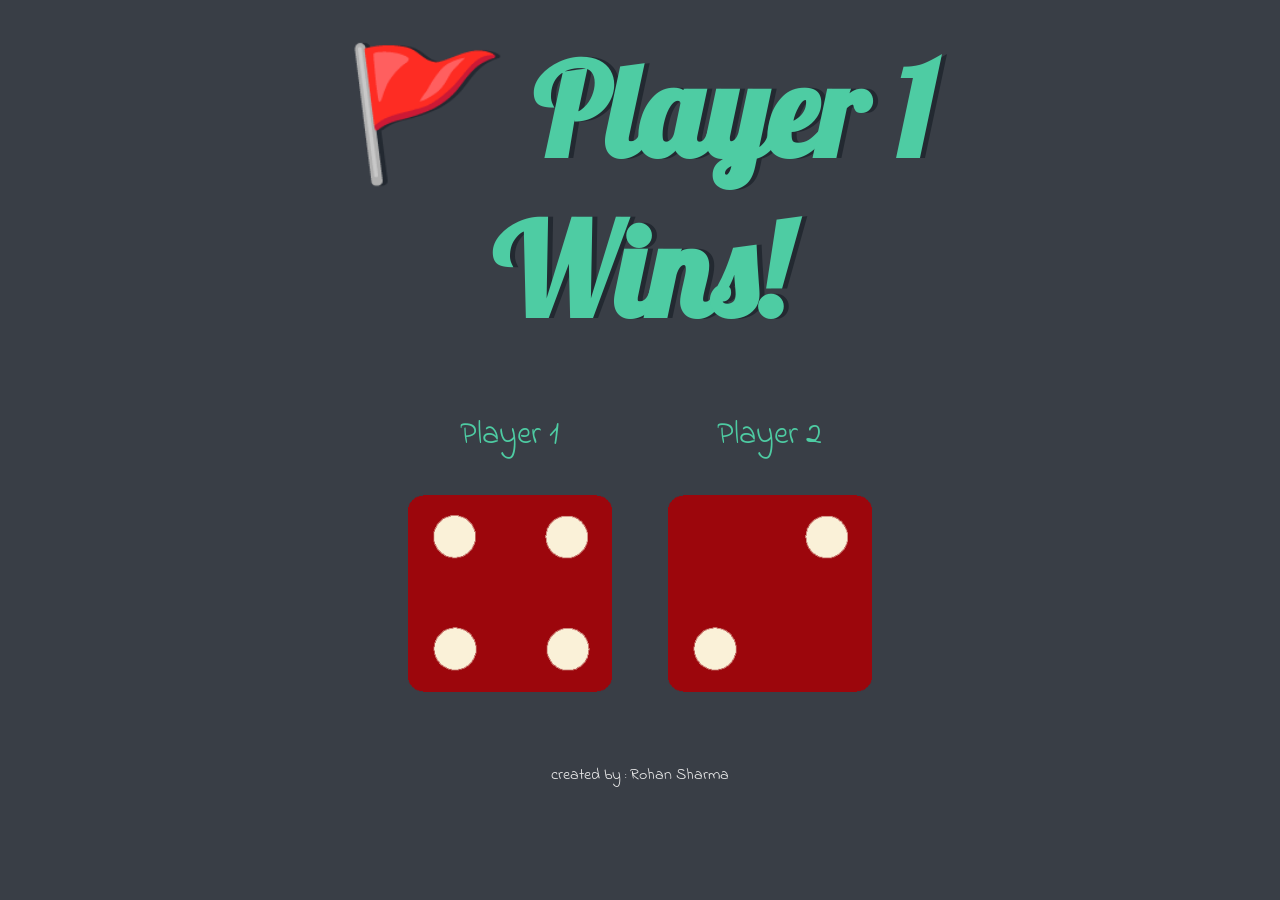
<file: index.html>
<!DOCTYPE html>
<html lang="en" dir="ltr">
  <head>
    <meta charset="utf-8">
    <title>Dicee</title>
    <link rel="stylesheet" href="styles.css">
    <link href="https://fonts.googleapis.com/css?family=Indie+Flower|Lobster" rel="stylesheet">

  </head>
  <body>

    <div class="container">
      <a id="rel" href="" onclick="refresh"><h1>Refresh Me</h1></a>

      <div class="dice">
        <p>Player 1</p>
        <img class="img1" src="dice6.png">
      </div>

      <div class="dice">
        <p>Player 2</p>
        <img class="img2" src="dice6.png ">
      </div>

    </div>

<script type="text/javascript" src="script.js"></script>
  </body>

  <footer>
    created by : Rohan Sharma
  </footer>
</html>
</file>
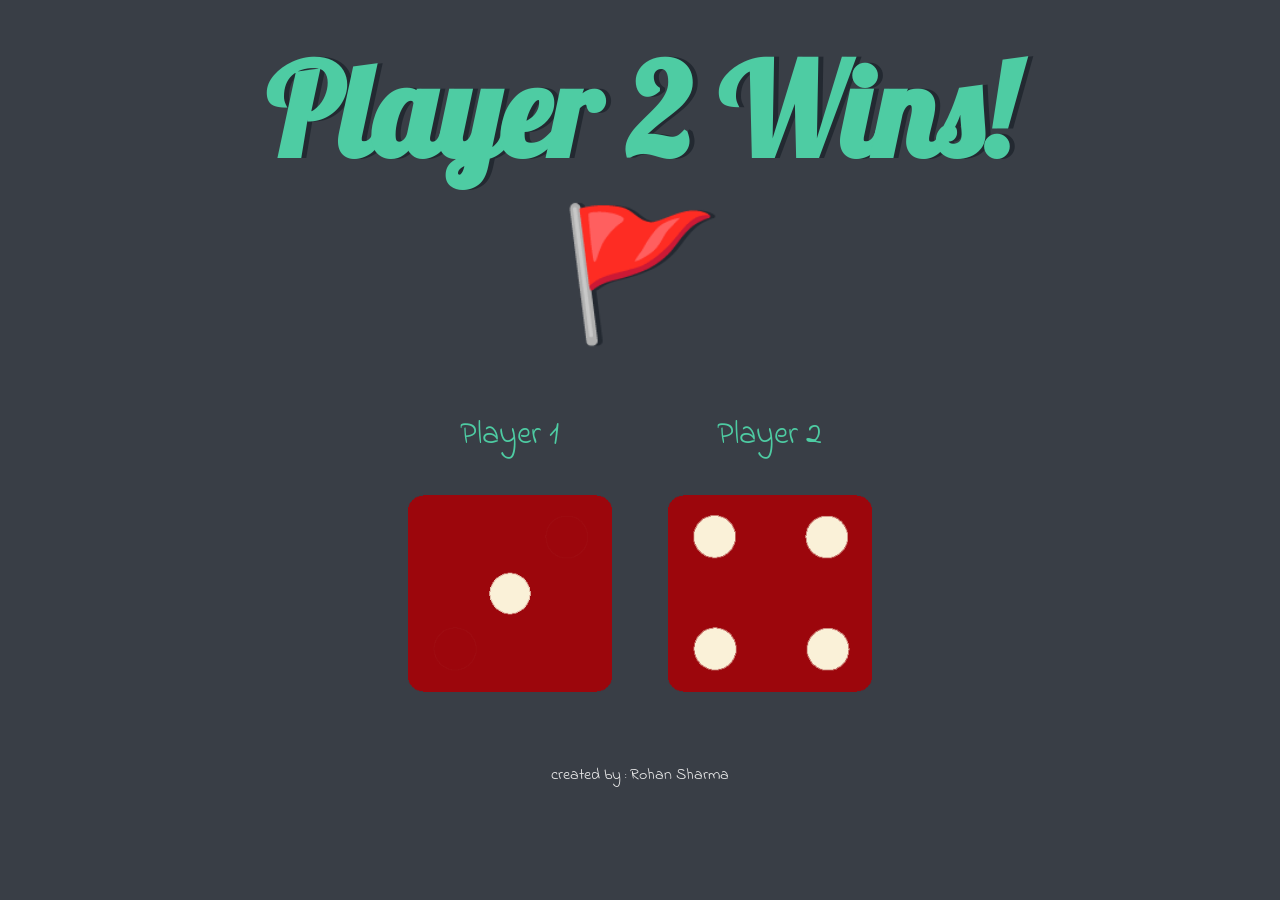
<file: dicee.html>
<!DOCTYPE html>
<html lang="en" dir="ltr">
  <head>
    <meta charset="utf-8">
    <title>Dicee</title>
    <link rel="stylesheet" href="styles.css">
    <link href="https://fonts.googleapis.com/css?family=Indie+Flower|Lobster" rel="stylesheet">

  </head>
  <body>

    <div class="container">
      <a id="rel" href="" onclick="refresh"><h1>Refresh Me</h1></a>

      <div class="dice">
        <p>Player 1</p>
        <img class="img1" src="dice6.png">
      </div>

      <div class="dice">
        <p>Player 2</p>
        <img class="img2" src="dice6.png ">
      </div>

    </div>

<script type="text/javascript" src="index.js"></script>
  </body>

  <footer>
    created by : Rohan Sharma
  </footer>
</html>
</file>
<file: styles.css>
.container {
  width: 70%;
  margin: auto;
  text-align: center;
}

.dice {
  text-align: center;
  display: inline-block;

}

body {
  background-color: #393E46;
}

h1 {
  margin: 30px;
  font-family: 'Lobster', cursive;
  text-shadow: 5px 0 #232931;
  font-size: 8rem;
  color: #4ECCA3;
}

p {
  font-size: 2rem;
  color: #4ECCA3;
  font-family: 'Indie Flower', cursive;
}

img {
  width: 80%;
}

footer {
  margin-top: 5%;
  color: #EEEEEE;
  text-align: center;
  font-family: 'Indie Flower', cursive;

}

#rel{
color: #4ECCA3;
text-decoration: none;
}
</file>
